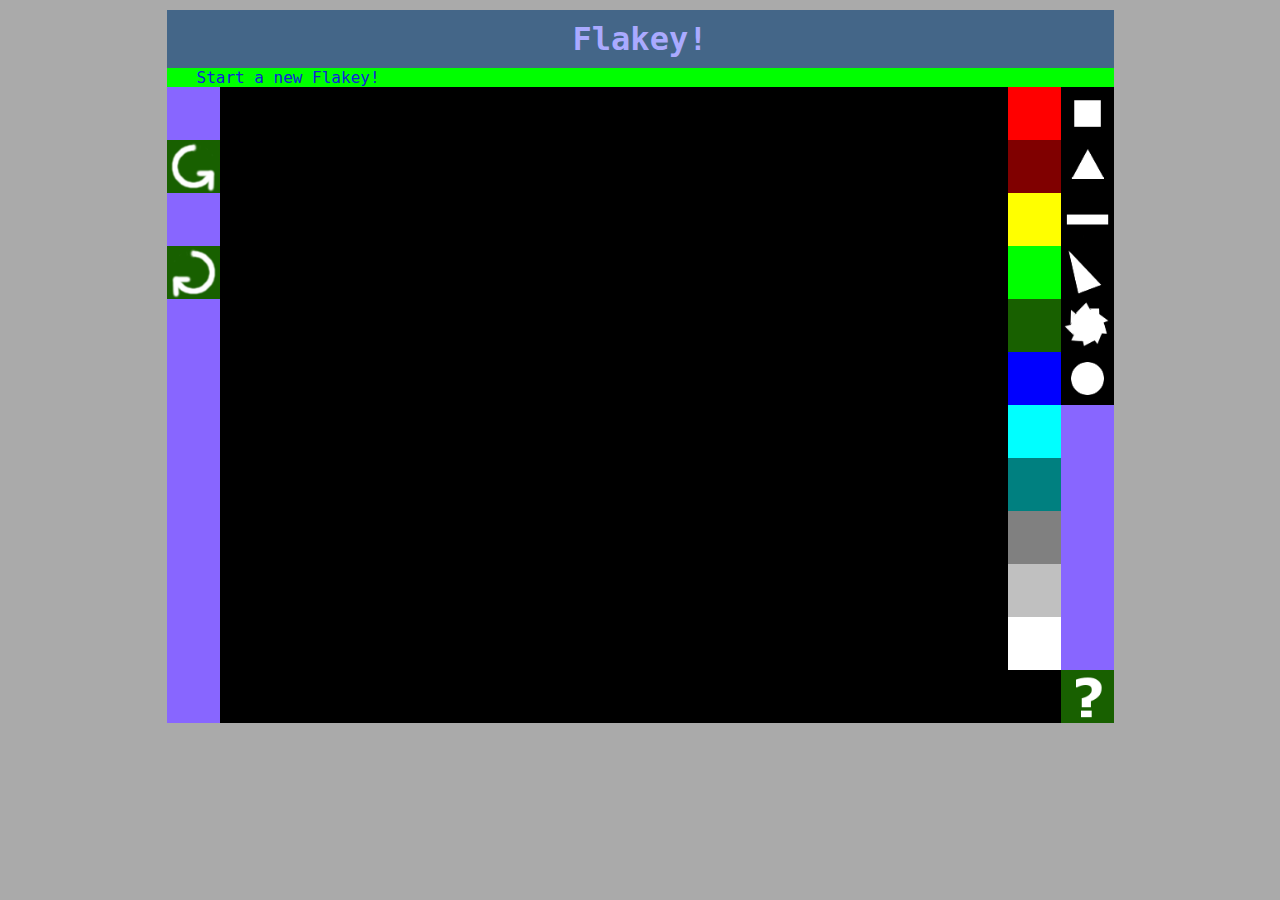
<file: webroot/index.html>
<!DOCTYPE html>
<html>
<head>
  <link rel="stylesheet" type="text/css" href="css/style.css" />
  
    <link rel="stylesheet" type="text/css" href="vendor/jquery.mobile/jquery.mobile-1.1.1.css" />
    <!-- scripts -->
    <script type="text/javascript" src="vendor/jquery/jquery-1.8.0.js"></script>
  
  <script type="text/javascript" src="app/globals.js"></script>
  <script type="text/javascript" src="app/window.js"></script>
  <script type="text/javascript" src="app/flakeyCanvas.js"></script>
 </head>

<body class="main_body">
  
  
  
 <div class="header" >
   <h1 id="debugHeader">Flakey!</h1>
 </div>

 <div class="nav_div" >
<ul class="nav_content">
  <li><a href="index.html">Start a new Flakey!</a></li>
 </ul>
 </div> 

 <div class = "main_content flakey">
  
  <div id="toolBarPlaceholder" class="barPlaceholder toolBarPlaceholder">
    <div                 class="chooser dummyChooser"></div>
    <div id="undo"       class="chooser actionChooser"><img class="buttonImg" src="gui/undo.png"></div>
    <div                 class="chooser dummyChooser"></div>
    <div id="redo"       class="chooser actionChooser"><img class="buttonImg" src="gui/redo.png"></div>
  </div><canvas id="canvasID" class="canvasClass" width="200" height="200">
            This text is displayed if your browser does not support HTML5 Canvas.
  </canvas><div id="helpBox" class="helpOverlay">
  <div class="closeToolbar"><a class="close"><span>x</span> close</a></div>
  <p>Flakey Help.</p>
  <p>flakey@eye-add.com</p>
  <p>- - - - - - - - - - - - - - - - - - </p>
  <p>Touch: Two fingers: Pinch  = Scale.</p>
  <p>Touch: Two fingers: Rotate = Rotate.</p>
  <p>Touch: Drag offscreen to cancel placement.</p>
  <p>- - - - - - - - - - - - - - - - - - </p>
  <p>Mouse: SHIFT+WHEEL         = Scale.</p>
  <p>Mouse: WHEEL               = Rotate.</p>
  <p>Mouse: Keep mouse stationary to hide brush.</p>
  <p>- - - - - - - - - - - - - - - - - - </p>
  </div><div id="brushBarPlaceholder" class="barPlaceholder">
      <div id="square"   class="chooser brushChooser"><img class="buttonImg" src="gui/square.png"></div>
      <div id="triangle" class="chooser brushChooser"><img class="buttonImg" src="gui/triangle.png"></div>
      <div id="line"     class="chooser brushChooser"><img class="buttonImg" src="gui/line.png"></div>
      <div id="scalene"  class="chooser brushChooser"><img class="buttonImg" src="gui/scalene.png"></div>
      <div id="spur"     class="chooser brushChooser"><img class="buttonImg" src="gui/spur.png"></div>
      <div id="circle"   class="chooser brushChooser"><img class="buttonImg" src="gui/circle.png"></div>
      <div               class="chooser dummyChooser"></div>
      <div               class="chooser dummyChooser"></div>
      <div               class="chooser dummyChooser"></div>
      <div               class="chooser dummyChooser"></div>
      <div               class="chooser dummyChooser"></div>
      <div id="help"     class="chooser helpChooser"><img class="buttonImg" src="gui/help.png"></div>
    </div><div id="colorBarPlaceholder" class="barPlaceholder">
      <div id="red"      class="chooser colorChooser"></div>
      <div id="maroon"   class="chooser colorChooser"></div>
      <div id="yellow"   class="chooser colorChooser"></div>
      <div id="green"    class="chooser colorChooser"></div>
      <div id="forest-green" class="chooser colorChooser"></div>
      <div id="blue"     class="chooser colorChooser"></div>
      <div id="cyan"     class="chooser colorChooser"></div>
      <div id="teal"     class="chooser colorChooser"></div>
      <div id="gray"     class="chooser colorChooser"></div>
      <div id="silver"   class="chooser colorChooser"></div>
      <div id="white"    class="chooser colorChooser"></div>
      <div id="black"    class="chooser colorChooser"></div>
    </div>

 </div>
  
  
  </body>

</html>
</file>
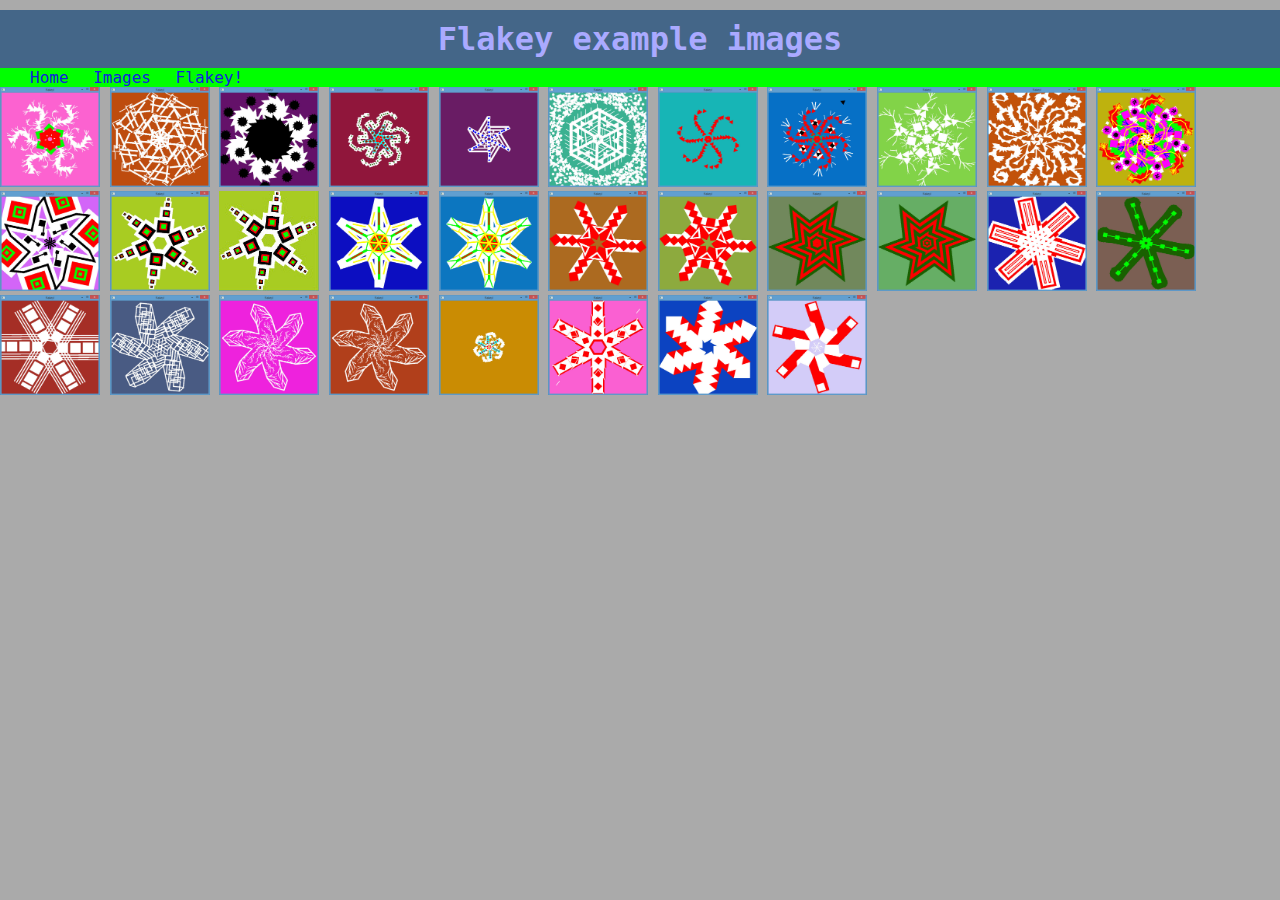
<file: webroot/images.html>
<!DOCTYPE html>
<html>
<head>
  <link rel="stylesheet" type="text/css" href="css/style.css" />
  <!-- <link rel="stylesheet" href="//ajax.googleapis.com/ajax/libs/jquerymobile/1.4.3/jquery.mobile.min.css" /> -->
  <!-- <script src="//ajax.googleapis.com/ajax/libs/jquerymobile/1.4.3/jquery.mobile.min.js"></script>   -->
  <!-- <script src="//ajax.googleapis.com/ajax/libs/jquery/1.11.1/jquery.min.js"></script>    -->
  
    <link rel="stylesheet" type="text/css" href="vendor/jquery.mobile/jquery.mobile-1.1.1.css" />
    <!-- <link rel="stylesheet" type="text/css" href="vendor/jquery.mobile/jquery.mobile-1.1.1.min.css" /> -->
    
    <!-- scripts -->
    <!-- note: use jquery-1.8.0.min.js & jquery.mobile-1.1.1.min.js for production -->
    <script type="text/javascript" src="vendor/jquery/jquery-1.8.0.js"></script>
    <!-- <script type="text/javascript" src="vendor/jquery/jquery-1.8.0.min.js"></script> -->
  
  <script type="text/javascript" src="app/globals.js"></script>
  <script type="text/javascript" src="app/window.js"></script>
  <script type="text/javascript" src="app/images.js"></script>
 </head>

<body>
 <div class="header" >
   <h1>Flakey example images</h1>
 </div>

 <div class="nav_div" >
 <ul class="nav_content">
  <li><a href="index.html">Home</a></li>
  <li><a href="images.html">Images</a></li>
  <li><a href="index.html">Flakey!</a></li>
 </ul>
 </div>  <!-- nav_div -->

 <div class = "main_content_images">
 <a class="full_img_link" href="images/daddy_01.jpg"> <img class="thumbnail" src="images/daddy_01.jpg"></a> 
 <a class="full_img_link" href="images/dane_01.jpg"> <img class="thumbnail" src="images/dane_01.jpg"></a>
 <a class="full_img_link" href="images/Riley01.jpg"> <img class="thumbnail" src="images/Riley01.jpg"></a>
 <a class="full_img_link" href="images/riley03.jpg"> <img class="thumbnail" src="images/riley03.jpg"></a>
 <a class="full_img_link" href="images/riley04.jpg"> <img class="thumbnail" src="images/riley04.jpg"></a>
 <a class="full_img_link" href="images/riley05.jpg"> <img class="thumbnail" src="images/riley05.jpg"></a>
 <a class="full_img_link" href="images/screenshot_01.jpg"> <img class="thumbnail" src="images/screenshot_01.jpg"></a>
 <a class="full_img_link" href="images/screenshot_02.jpg"> <img class="thumbnail" src="images/screenshot_02.jpg"></a>
 <a class="full_img_link" href="images/screenshot_03.jpg"> <img class="thumbnail" src="images/screenshot_03.jpg"></a>
 <a class="full_img_link" href="images/screenshot_04.jpg"> <img class="thumbnail" src="images/screenshot_04.jpg"></a>
 <a class="full_img_link" href="images/screenshot_05.jpg"> <img class="thumbnail" src="images/screenshot_05.jpg"></a>
 <a class="full_img_link" href="images/screenshot_06.jpg"> <img class="thumbnail" src="images/screenshot_06.jpg"></a>
 <a class="full_img_link" href="images/screenshot_07.jpg"> <img class="thumbnail" src="images/screenshot_07.jpg"></a>
 <a class="full_img_link" href="images/screenshot_07_128x128.jpg"> <img class="thumbnail" src="images/screenshot_07_128x128.jpg"></a>
 <a class="full_img_link" href="images/screenshot_08.jpg"> <img class="thumbnail" src="images/screenshot_08.jpg"></a>
 <a class="full_img_link" href="images/screenshot_09.jpg"> <img class="thumbnail" src="images/screenshot_09.jpg"></a>
 <a class="full_img_link" href="images/screenshot_10.jpg"> <img class="thumbnail" src="images/screenshot_10.jpg"></a>
 <a class="full_img_link" href="images/screenshot_11.jpg"> <img class="thumbnail" src="images/screenshot_11.jpg"></a>
 <a class="full_img_link" href="images/screenshot_12.jpg"> <img class="thumbnail" src="images/screenshot_12.jpg"></a>
 <a class="full_img_link" href="images/screenshot_13.jpg"> <img class="thumbnail" src="images/screenshot_13.jpg"></a>
 <a class="full_img_link" href="images/screenshot_14.jpg"> <img class="thumbnail" src="images/screenshot_14.jpg"></a>
 <a class="full_img_link" href="images/screenshot_15.jpg"> <img class="thumbnail" src="images/screenshot_15.jpg"></a>
 <a class="full_img_link" href="images/screenshot_16.jpg"> <img class="thumbnail" src="images/screenshot_16.jpg"></a>
 <a class="full_img_link" href="images/screenshot_18.jpg"> <img class="thumbnail" src="images/screenshot_18.jpg"></a>
 <a class="full_img_link" href="images/screenshot_19.jpg"> <img class="thumbnail" src="images/screenshot_19.jpg"></a>
 <a class="full_img_link" href="images/screenshot_20.jpg"> <img class="thumbnail" src="images/screenshot_20.jpg"></a>
 <a class="full_img_link" href="images/screenshot_21.jpg"> <img class="thumbnail" src="images/screenshot_21.jpg"></a>
 <a class="full_img_link" href="images/screenshot_22.jpg"> <img class="thumbnail" src="images/screenshot_22.jpg"></a>
 <a class="full_img_link" href="images/screenshot_23.jpg"> <img class="thumbnail" src="images/screenshot_23.jpg"></a>
 <a class="full_img_link" href="images/screenshot_24.jpg"> <img class="thumbnail" src="images/screenshot_24.jpg"></a>
 </div>  <!-- main_content -->
 
</body>

</html>
</file>
<file: webroot/css/style.css>
html, body, h1, h2, h3, h4, ul, ol, li, p, a {
  padding: 0;
  border: 0;
  margin: 0;
}
h1, h2, h3, h4, p, a, div {
    /* font-family: "Verdana", Geneva, sans-serif; */
    font-family: "Lucida Console", Monaco, monospace;
}
p {
  font-size:24px;
  color: black;
}

li {
  font-size:24px;
}
a {
  text-decoration:none;
}
a:hover {
  text-decoration:underline;
  color:green;
}

html {
  background-color:#aaaaaa;
}
body {
  margin: 10px auto 0 auto;
}

*{
  -webkit-user-select: none;
  -moz-user-select: none;
  user-select: none;
}
.header {
  padding: 10px 10px 10px 10px;
  background-color:#446688;
}
.header h1{
  color:#AAAAFF;
  text-align:center;
}

.main_content {
  padding: 0 0 0 0;
  background-color:#dddddd;
}

.main_content.flakey {
  padding: 0;
  border: 0;
  margin: 0;
  background-color:#eeeeee;
}

button {
  opacity:1.0;
  padding-bottom:30px;
}
button:hover {
  opacity:0.5;
}
ol {
  padding-left:100px;
}

.nav_div {
  border: 0px;
  margin: 0px 0px 0px 0px;
  padding: 0px 0px 0px 0px;
  background-color:#00ff00;
}

.nav_content {
  padding-left:30px;
}
.nav_content  a{
  color:#1122dd;
  text-decoration:none;
}
.nav_content li{
  display: inline;
  font-size:1em;
  padding: 10px 15px 10px 0;
}

.thumbnail {
  padding: 0px 0px 0px 0px;
  margin:  0px 0px 0px 0px;
  border: 0px;
  border-image-width: 0px;
  width:100px;
  height:100px;
  opacity:1.0;  
}
.highlight {
  /* opacity: 0.7; */
}


.chooser {
  opacity:1.0;
  background-color:#000000;
  float: right;
}
.chooser:hover {
  /* opacity:0.5; */
  /* border: 5px inset red; */
}

#red.colorChooser {
  background-color:#FF0000;
}
#green.colorChooser  {
  background-color:#00FF00;
}
#blue.colorChooser {
  background-color:#0000FF;
}
#magenta.colorChooser {
  background-color:#FF00FF;
}
#yellow.colorChooser {
  background-color:#FFFF00;
}
#cyan.colorChooser {
  background-color:#00FFFF;
}
#forest-green.colorChooser {
  background-color:#186000;
}
#maroon.colorChooser {
  background-color:#800000;
}
#teal.colorChooser {
  background-color:#008080;
}
#gray.colorChooser {
  background-color:#808080;
}
#silver.colorChooser {
  background-color:#c0c0c0;
}
#white.colorChooser {
  background-color:#FFFFFF;
}
#black.colorChooser {
  background-color:#000000;
}










#canvasID {
  padding: 0;
  border: 0;
  margin: 0;
  display: inline-block;
}
.barPlaceholder {
  padding: 0;
  border: 0;
  /* margin: 0 5px 0 -5px; */
  float: right;
  /* display: inline-block; */
}
.toolBarPlaceholder {
  padding: 0;
  border: 0;
  /* margin: 0 5px 0 -5px; */
  float: left;
  /* display: inline-block; */
}

.helpOverlay {
  display: none;
}

.helpOverlay {
    position: absolute;
    top: 100px;
    /* left: 0; */
    margin: 10px auto 0 auto;
    /* width: 200px; */
    min-height: 200px;
    z-index: 10000;
    background-color: #7D7D7D;
/*     border: 10px solid #CFCFCF;
    color: #fff;
 */
 }
.helpOverlay p{
  font-size:1em;
  padding: 0 0 0 0;
}
.closeToolbar {
  float: right;
}
a.close {
    display: inline;
}
</file>
